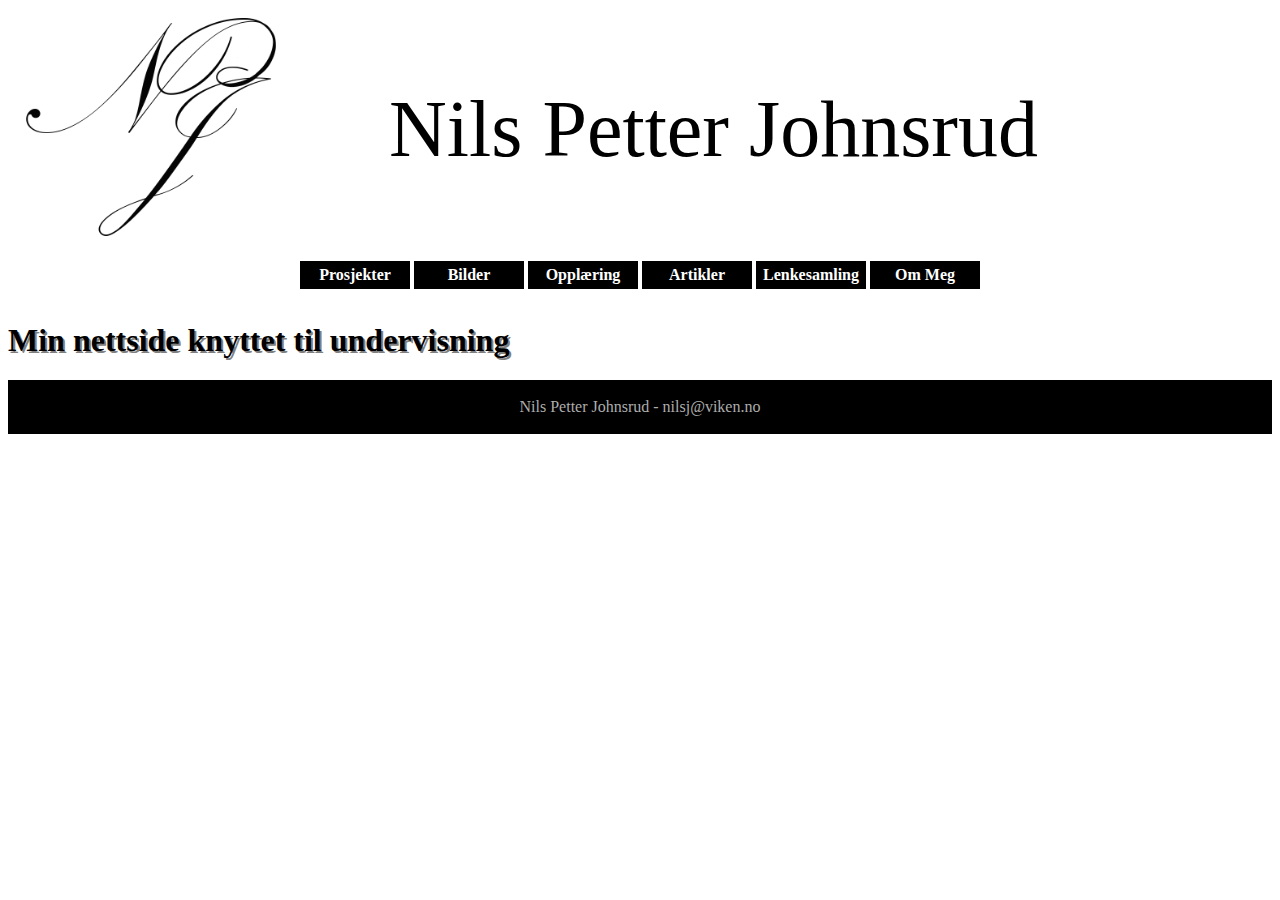
<file: index.html>
<!doctype html>
<html>
<head>
<meta charset="utf-8">
<title>Nils Petter Johnsrud</title>
	<link rel="stylesheet" type="text/css" href="meg.css" />
	<link rel="icon" type="image/png" href="Bilder/NPJ-logo-B.png" sizes="16x16">

</head>

<body>
	<div id="wrapper">
		<div id="box1">
	<table width="100%" border="0" cellspacing="5" cellpadding="5" vertical-align: midle><!--Tabell som bruker 100% av siden uten border og med midtstilling vertikalt-->
  <tbody>
    <tr>
      <td>&nbsp; <a href="index.html"> <img src="Bilder/NPJ-logo-B.png" alt="Nils Petters logo" width="250px" height="auto" /> </a> </td>
      <td>&nbsp; <h0>Nils Petter Johnsrud</h0></td> 
    </tr>
  </tbody>
</table>
	</div>
	<div id="box2">
		<nav>
			<a href="prosjekter.html" class="knapp">Prosjekter</a>
			<!-- prosjekter.html -->
			<a href="bilder.html" class="knapp">Bilder</a>
			<!-- bilder.html - laget -->
			<a href="opplering.html" class="knapp">Opplæring</a><!-- opplering.html -->
			<a href="artikler.html" class="knapp">Artikler</a>
			<!-- artikler.html -->
			<a href="Lenkesamling.html" class="knapp">Lenkesamling</a>
			<!-- lenkesamling.html-->
			<a href="omMeg.html" class="knapp">Om Meg</a>
			<!-- omMeg.html -->
			
		</nav></div>
	<div id="box3">
	<h1>Min nettside knyttet til undervisning</h1><!-- Her skal nettsidens innhold inn -->
		</div>
		<div id="box4">Nils Petter Johnsrud - nilsj@viken.no</div>
	</div>

</body>
</html>
</file>
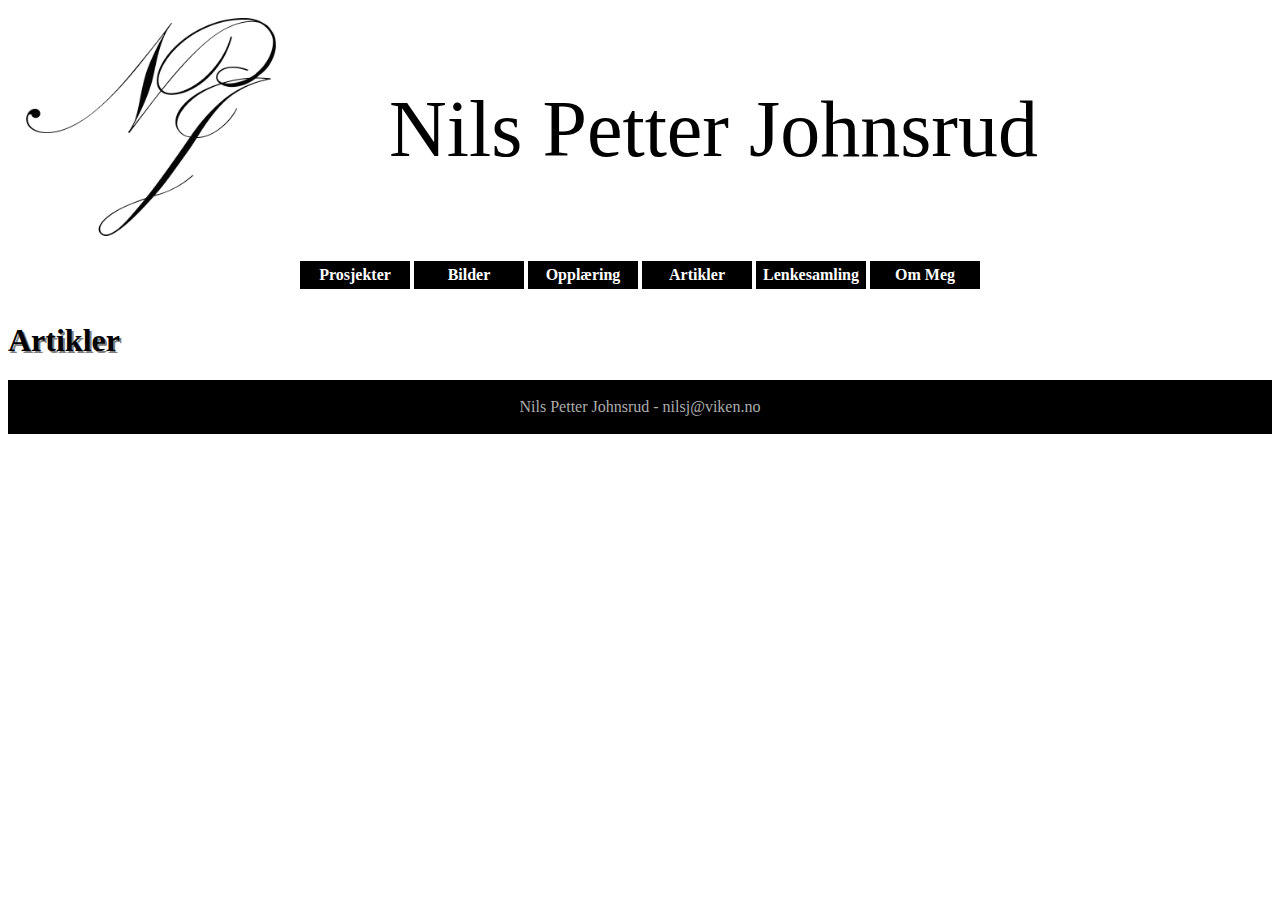
<file: artikler.html>
<!doctype html>
<html>
<head>
<meta charset="utf-8">
<title>NPJ-Lenkesamling</title>
	<link rel="stylesheet" type="text/css" href="meg.css" />
	<link rel="icon" type="image/png" href="Bilder/NPJ-logo-B.png" sizes="16x16">
</head>

<body>
	<div id="wrapper">
		<div id="box1">
	<table width="100%" border="0" cellspacing="5" cellpadding="5" vertical-align: midle><!--Tabell som bruker 100% av siden uten border og med midtstilling vertikalt-->
  <tbody>
    <tr>
      <td>&nbsp; <a href="index.html"> <img src="Bilder/NPJ-logo-B.png" alt="Nils Petters logo" width="250px" height="auto" /> </a> </td>
      <td>&nbsp; <h0>Nils Petter Johnsrud</h0></td> 
    </tr>
  </tbody>
</table>
	</div>
	<div id="box2">
		<nav>
			<a href="prosjekter.html" class="knapp">Prosjekter</a>
			<!-- prosjekter.html -->
			<a href="bilder.html" class="knapp">Bilder</a>
			<!-- bilder.html - laget -->
			<a href="opplering.html" class="knapp">Opplæring</a><!-- opplering.html -->
			<a href="artikler.html" class="knapp">Artikler</a>
			<!-- artikler.html -->
			<a href="Lenkesamling.html" class="knapp">Lenkesamling</a>
			<!-- lenkesamling.html-->
			<a href="omMeg.html" class="knapp">Om Meg</a>
			<!-- omMeg.html -->
			
		</nav></div>
	<div id="box3">
		<h1>Artikler</h1>
		<p> </p>
		
	<!-- Her skal nettsidens innhold inn -->
		</div>
		<div id="box4">Nils Petter Johnsrud - nilsj@viken.no</div>
	</div>


</body>
</html>
</file>
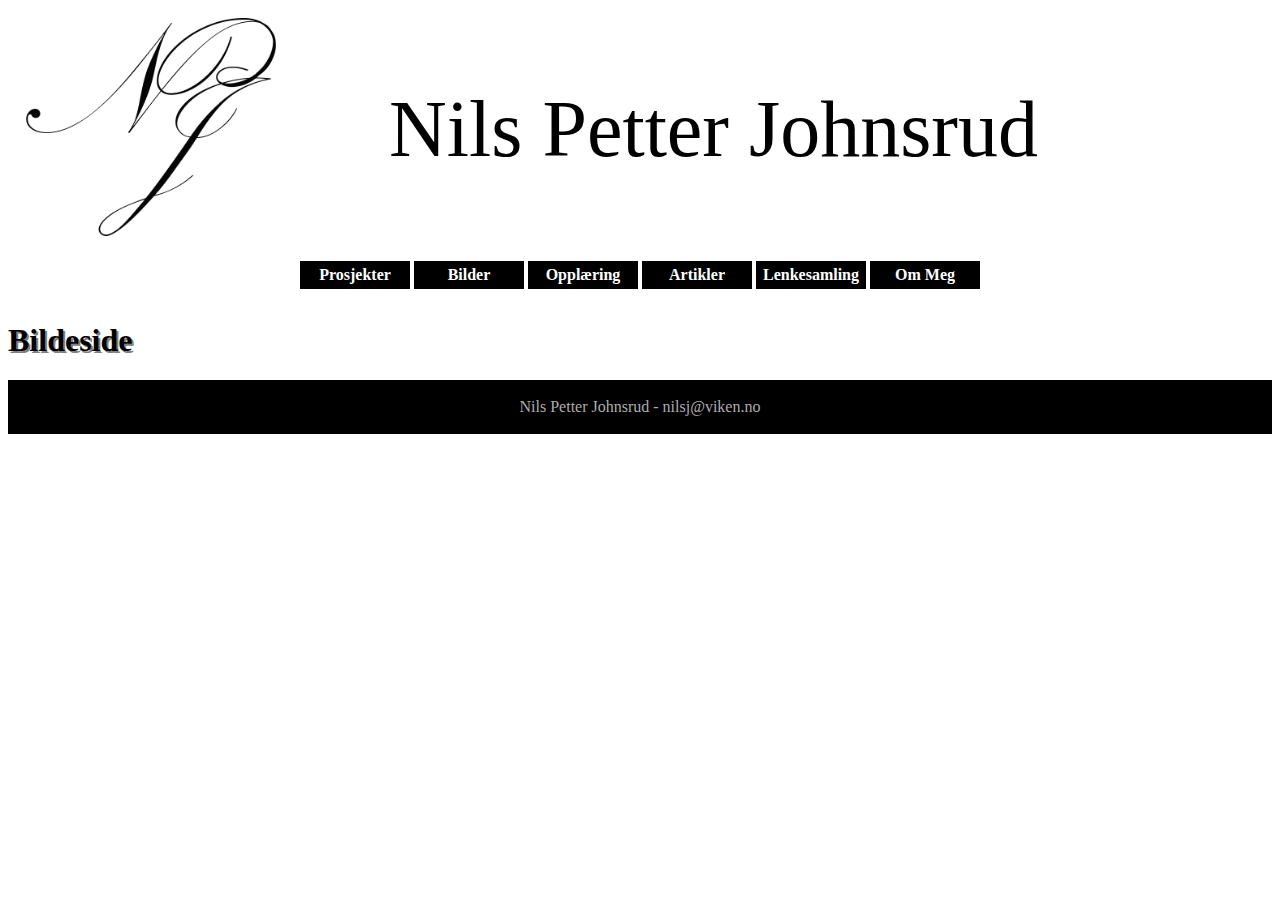
<file: bilder.html>
<!doctype html>
<html>
<head>
<meta charset="utf-8">
<title>Nils Petter Johnsrud</title>
	<link rel="stylesheet" type="text/css" href="meg.css" />
	<style>
        .gallery img {
            width: 100px;  /* Størrelse på bildene */
            padding: 5px;
            margin: 5px;
            border: 1px solid #ccc;
            transition: transform .2s;
        }
        .gallery img:hover {
            transform: scale(1.1);
        }
    </style>

</head>

<body>
	<div id="wrapper">
		<div id="box1">
	<table width="100%" border="0" cellspacing="5" cellpadding="5" vertical-align: midle><!--Tabell som bruker 100% av siden uten border og med midtstilling vertikalt-->
  <tbody>
    <tr>
      <td>&nbsp; <a href="index.html"> <img src="Bilder/NPJ-logo-B.png" alt="Nils Petters logo" width="250px" height="auto" /> </a> </td>
      <td>&nbsp; <h0>Nils Petter Johnsrud</h0></td> 
    </tr>
  </tbody>
</table>
	</div>
	<div id="box2">
		<nav>
			<a href="prosjekter.html" class="knapp">Prosjekter</a>
			<!-- prosjekter.html -->
			<a href="bilder.html" class="knapp">Bilder</a>
			<!-- bilder.html -->
			<a href="opplering.html" class="knapp">Opplæring</a><!-- opplering.html -->
			<a href="artikler.html" class="knapp">Artikler</a>
			<!-- artikler.html -->
			<a href="Lenkesamling.html" class="knapp">Lenkesamling</a>
			<!-- lenkesamling.html-->
			<a href="omMeg.html" class="knapp">Om Meg</a>
			<!-- omMeg.html -->
			
		</nav></div>
	<div id="box3">
	<h1>Bildeside</h1><!-- Her skal nettsidens innhold inn -->
	<div class="gallery"></div>

    <script>
        fetch('list_images.php')  // Kaller PHP-skriptet som returnerer bildelisten
            .then(response => response.json())  // Tolker svaret som JSON
            .then(images => {
                const gallery = document.querySelector('.gallery');
                images.forEach(image => {
                    const img = document.createElement('img');  // Oppretter et nytt img-element
                    img.src = image;  // Setter bildekilden
                    img.alt = 'Bilde';
                    gallery.appendChild(img);  // Legger til img-elementet i galleriet
                });
            })
            .catch(error => console.error('Error loading the images:', error));
    </script>
	
		</div>
		<div id="box4">Nils Petter Johnsrud - nilsj@viken.no</div>
	</div>
</body>
</html>
</file>
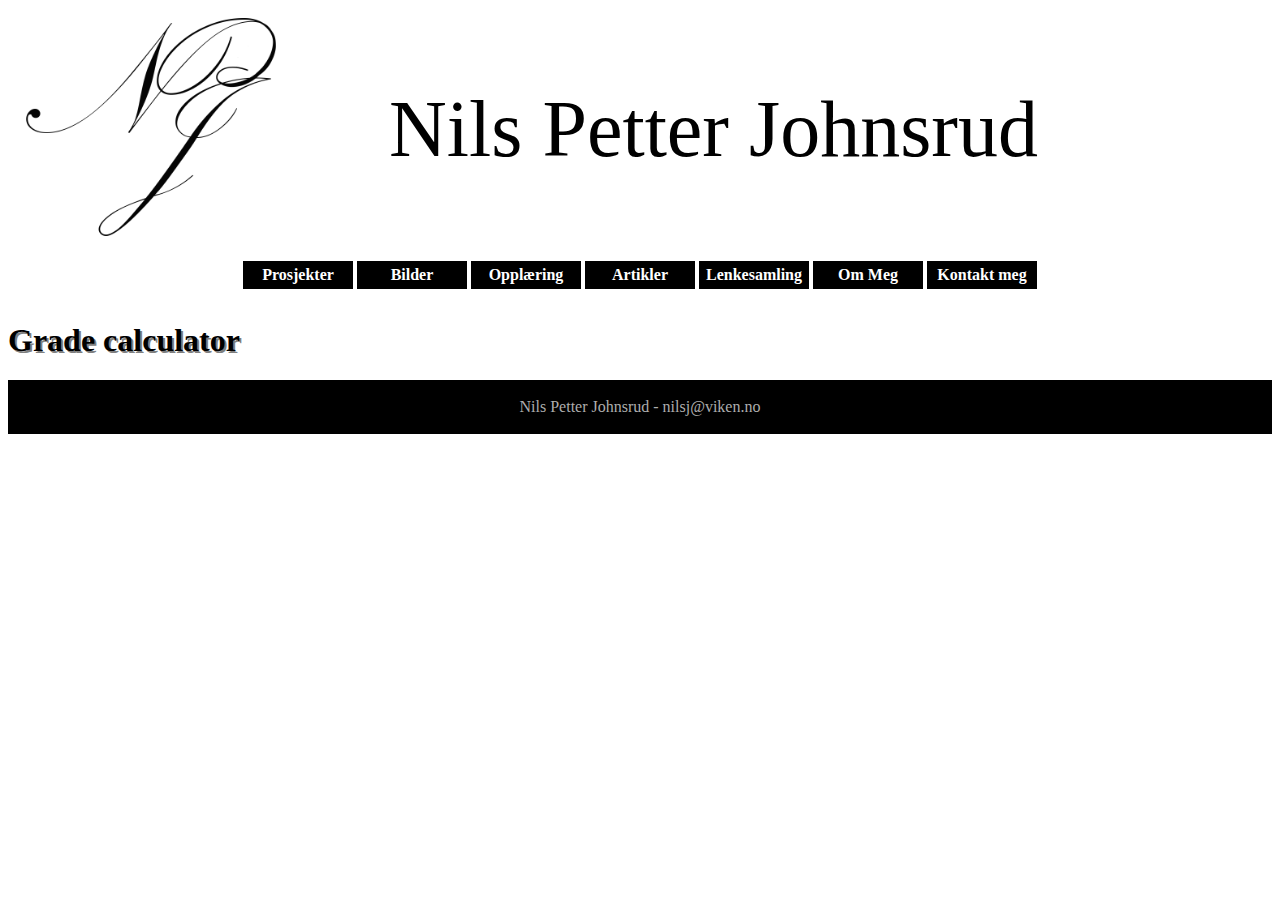
<file: GradeCalculator.html>
<!doctype html>
<html>
<head>
<meta charset="utf-8">
<title>Nils Petter Johnsrud</title>
	<link rel="stylesheet" type="text/css" href="meg.css" />
	
</head>

<body>
	<div id="wrapper">
		<div id="box1">
	<table width="100%" border="0" cellspacing="5" cellpadding="5" vertical-align: midle><!--Tabell som bruker 100% av siden uten border og med midtstilling vertikalt-->
  <tbody>
    <tr>
      <td>&nbsp; <a href="index.html"> <img src="Bilder/NPJ-logo-B.png" alt="Nils Petters logo" width="250px" height="auto" /> </a> </td>
      <td>&nbsp; <h0>Nils Petter Johnsrud</h0></td> 
    </tr>
  </tbody>
</table>
	</div>
	<div id="box2">
		<nav>
			<a href="prosjekter.html" class="knapp">Prosjekter</a>
			<!-- prosjekter.html -->
			<a href="bilder.html" class="knapp">Bilder</a>
			<!-- bilder.html -->
			<a href="opplering.html" class="knapp">Opplæring</a><!-- opplering.html -->
			<a href="artikler.html" class="knapp">Artikler</a>
			<!-- artikler.html -->
			<a href="lenkesamling.html" class="knapp">Lenkesamling</a>
			<!-- lenkesamling.html-->
			<a href="omMeg.html" class="knapp">Om Meg</a>
			<!-- omMeg.html -->
			<a href="kontaktMeg.html" class="knapp">Kontakt meg</a>
			<!-- kontaktMeg.html -->
		</nav></div>
	<div id="box3">
	<h1>Grade calculator</h1>
		<script src ="Java/GradeCalculator.js" ></script><!-- Her skal nettsidens innhold inn -->
		</div>
		<div id="box4">Nils Petter Johnsrud - nilsj@viken.no</div>
	</div>
</body>
</html>
</file>
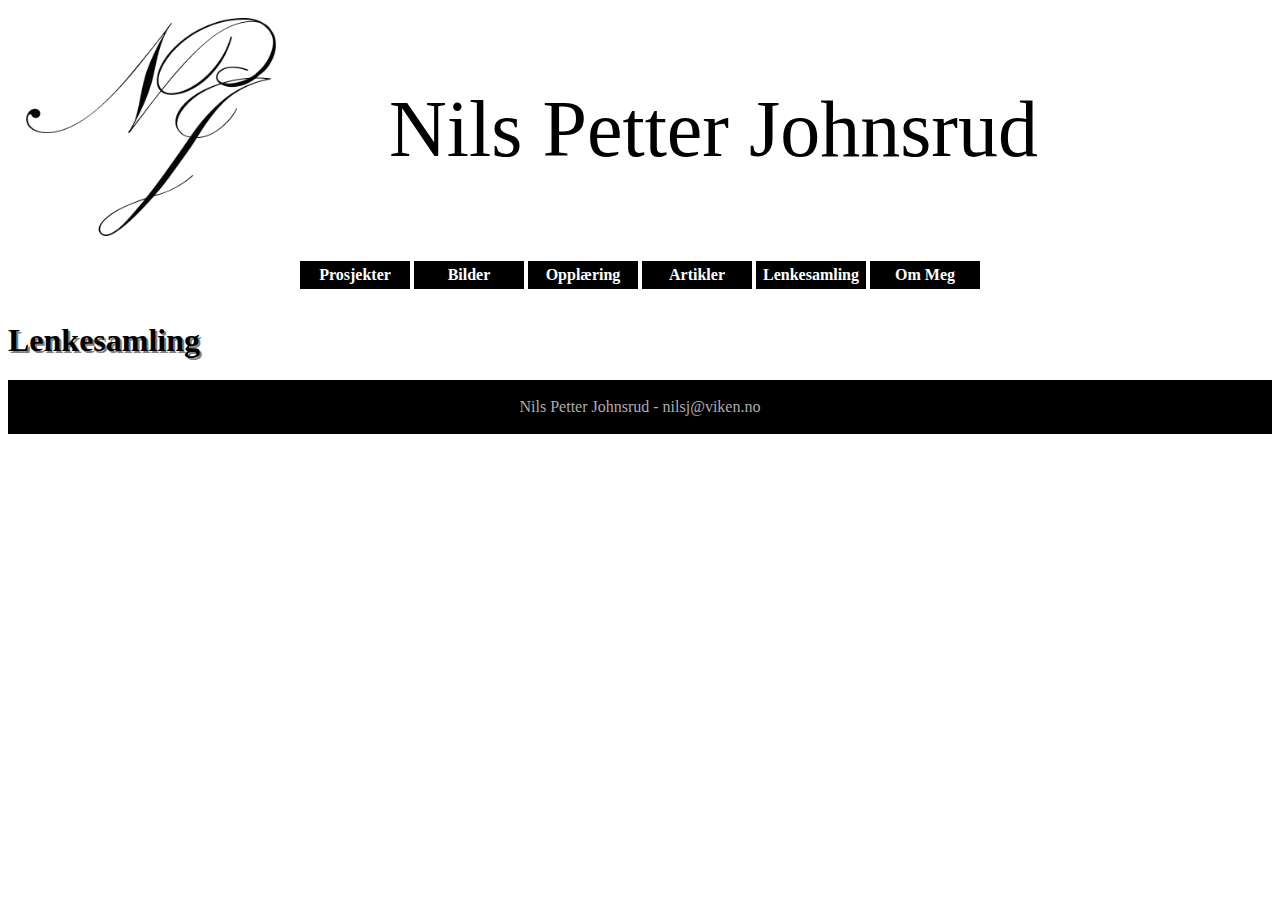
<file: Lenkesamling.html>
<!doctype html>
<html>
<head>
<meta charset="utf-8">
<title>NPJ-Lenkesamling</title>
	<link rel="stylesheet" type="text/css" href="meg.css" />
	<link rel="icon" type="image/png" href="Bilder/NPJ-logo-B.png" sizes="16x16">
</head>

<body>
	<div id="wrapper">
		<div id="box1">
	<table width="100%" border="0" cellspacing="5" cellpadding="5" vertical-align: midle><!--Tabell som bruker 100% av siden uten border og med midtstilling vertikalt-->
  <tbody>
    <tr>
      <td>&nbsp; <a href="index.html"> <img src="Bilder/NPJ-logo-B.png" alt="Nils Petters logo" width="250px" height="auto" /> </a> </td>
      <td>&nbsp; <h0>Nils Petter Johnsrud</h0></td> 
    </tr>
  </tbody>
</table>
	</div>
	<div id="box2">
		<nav>
			<a href="prosjekter.html" class="knapp">Prosjekter</a>
			<!-- prosjekter.html -->
			<a href="bilder.html" class="knapp">Bilder</a>
			<!-- bilder.html - laget -->
			<a href="opplering.html" class="knapp">Opplæring</a><!-- opplering.html -->
			<a href="artikler.html" class="knapp">Artikler</a>
			<!-- artikler.html -->
			<a href="Lenkesamling.html" class="knapp">Lenkesamling</a>
			<!-- lenkesamling.html-->
			<a href="omMeg.html" class="knapp">Om Meg</a>
			<!-- omMeg.html -->
			
		</nav></div>
	<div id="box3">
		<h1>Lenkesamling</h1>
		<p> </p>
		
	<!-- Her skal nettsidens innhold inn -->
		</div>
		<div id="box4">Nils Petter Johnsrud - nilsj@viken.no</div>
	</div>


</body>
</html>
</file>
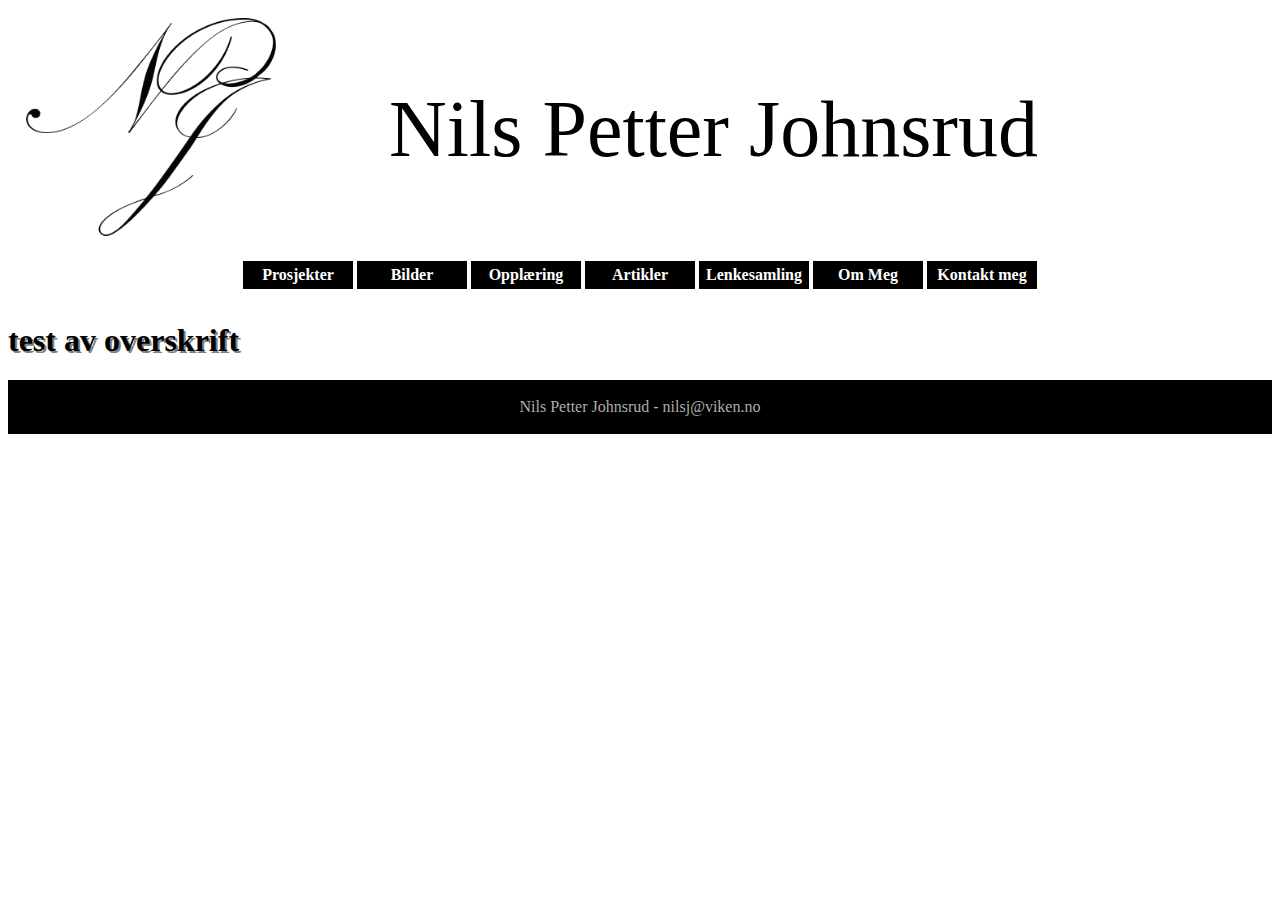
<file: Meg-mal.html>
<!doctype html>
<html>
<head>
<meta charset="utf-8">
<title>Nils Petter Johnsrud</title>
	<link rel="stylesheet" type="text/css" href="meg.css" />
	
</head>

<body>
	<div id="wrapper">
		<div id="box1">
	<table width="100%" border="0" cellspacing="5" cellpadding="5" vertical-align: midle><!--Tabell som bruker 100% av siden uten border og med midtstilling vertikalt-->
  <tbody>
    <tr>
      <td>&nbsp; <a href="index.html"> <img src="Bilder/NPJ-logo-B.png" alt="Nils Petters logo" width="250px" height="auto" /> </a> </td>
      <td>&nbsp; <h0>Nils Petter Johnsrud</h0></td> 
    </tr>
  </tbody>
</table>
	</div>
	<div id="box2">
		<nav>
			<a href="prosjekter.html" class="knapp">Prosjekter</a>
			<!-- prosjekter.html -->
			<a href="bilder.html" class="knapp">Bilder</a>
			<!-- bilder.html -->
			<a href="opplering.html" class="knapp">Opplæring</a><!-- opplering.html -->
			<a href="artikler.html" class="knapp">Artikler</a>
			<!-- artikler.html -->
			<a href="lenkesamling.html" class="knapp">Lenkesamling</a>
			<!-- lenkesamling.html-->
			<a href="omMeg.html" class="knapp">Om Meg</a>
			<!-- omMeg.html -->
			<a href="kontaktMeg.html" class="knapp">Kontakt meg</a>
			<!-- kontaktMeg.html -->
		</nav></div>
	<div id="box3">
	<h1>test av overskrift</h1><!-- Her skal nettsidens innhold inn -->
		</div>
		<div id="box4">Nils Petter Johnsrud - nilsj@viken.no</div>
	</div>
</body>
</html>
</file>
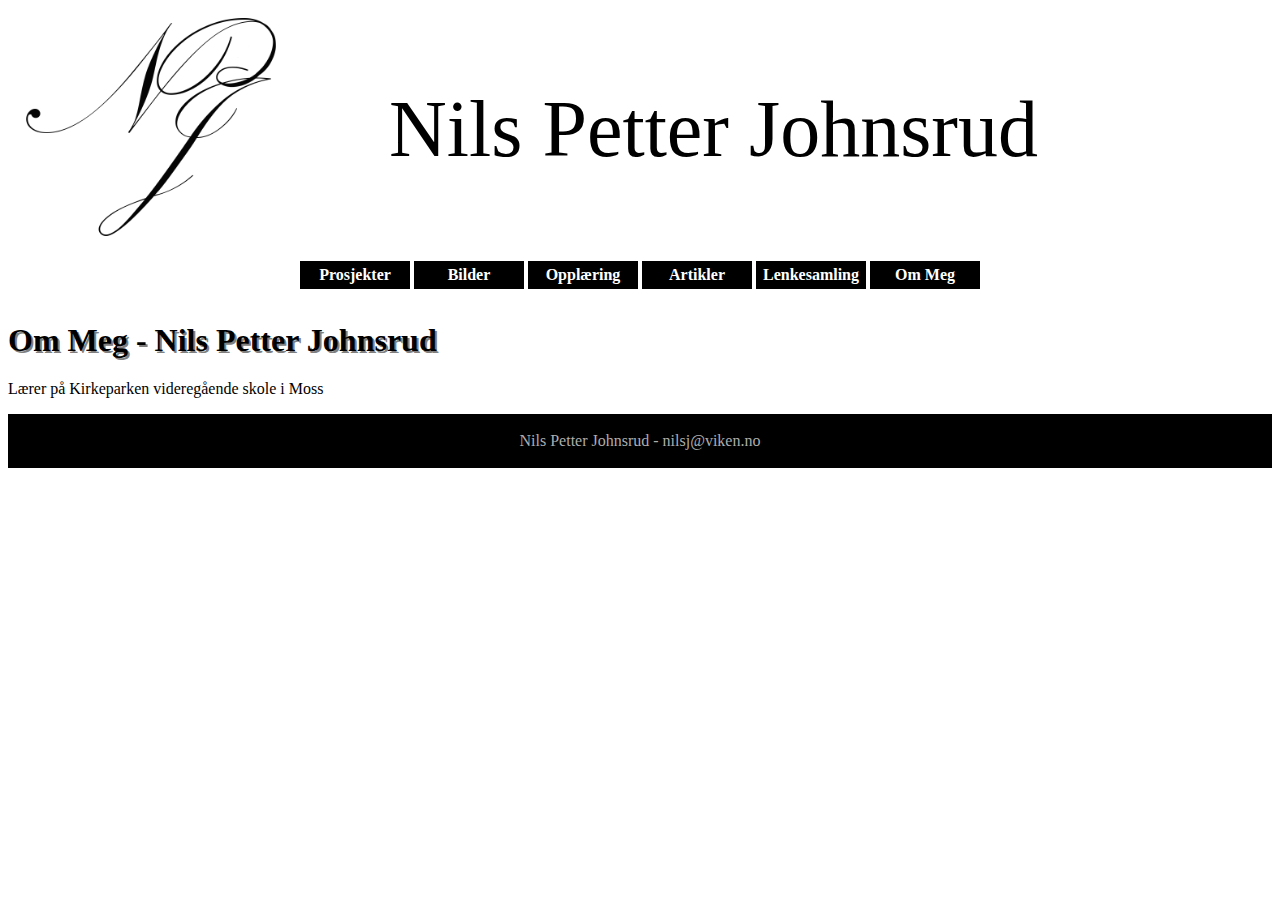
<file: omMeg.html>
<!doctype html>
<html>
<head>
<meta charset="utf-8">
<title>Nils Petter Johnsrud</title>
	<link rel="stylesheet" type="text/css" href="meg.css" />
	
</head>

<body>
	<div id="wrapper">
		<div id="box1">
	<table width="100%" border="0" cellspacing="5" cellpadding="5" vertical-align: midle><!--Tabell som bruker 100% av siden uten border og med midtstilling vertikalt-->
  <tbody>
    <tr>
      <td>&nbsp; <a href="index.html"> <img src="Bilder/NPJ-logo-B.png" alt="Nils Petters logo" width="250px" height="auto" /> </a> </td>
      <td>&nbsp; <h0>Nils Petter Johnsrud</h0></td> 
    </tr>
  </tbody>
</table>
	</div>
	<div id="box2">
		<nav>
			<a href="prosjekter.html" class="knapp">Prosjekter</a>
			<!-- prosjekter.html -->
			<a href="bilder.html" class="knapp">Bilder</a>
			<!-- bilder.html -->
			<a href="opplering.html" class="knapp">Opplæring</a><!-- opplering.html -->
			<a href="artikler.html" class="knapp">Artikler</a>
			<!-- artikler.html -->
			<a href="Lenkesamling.html" class="knapp">Lenkesamling</a>
			<!-- lenkesamling.html-->
			<a href="omMeg.html" class="knapp">Om Meg</a>
			<!-- omMeg.html -->
			
		</nav></div>
	<div id="box3">
	<h1>Om Meg - Nils Petter Johnsrud</h1>
		<p> </p>
		<p>Lærer på Kirkeparken videregående skole i Moss</p>
		<!-- Her skal nettsidens innhold inn -->
		</div>
		<div id="box4">Nils Petter Johnsrud - nilsj@viken.no</div>
	</div>
</body>
</html>
</file>
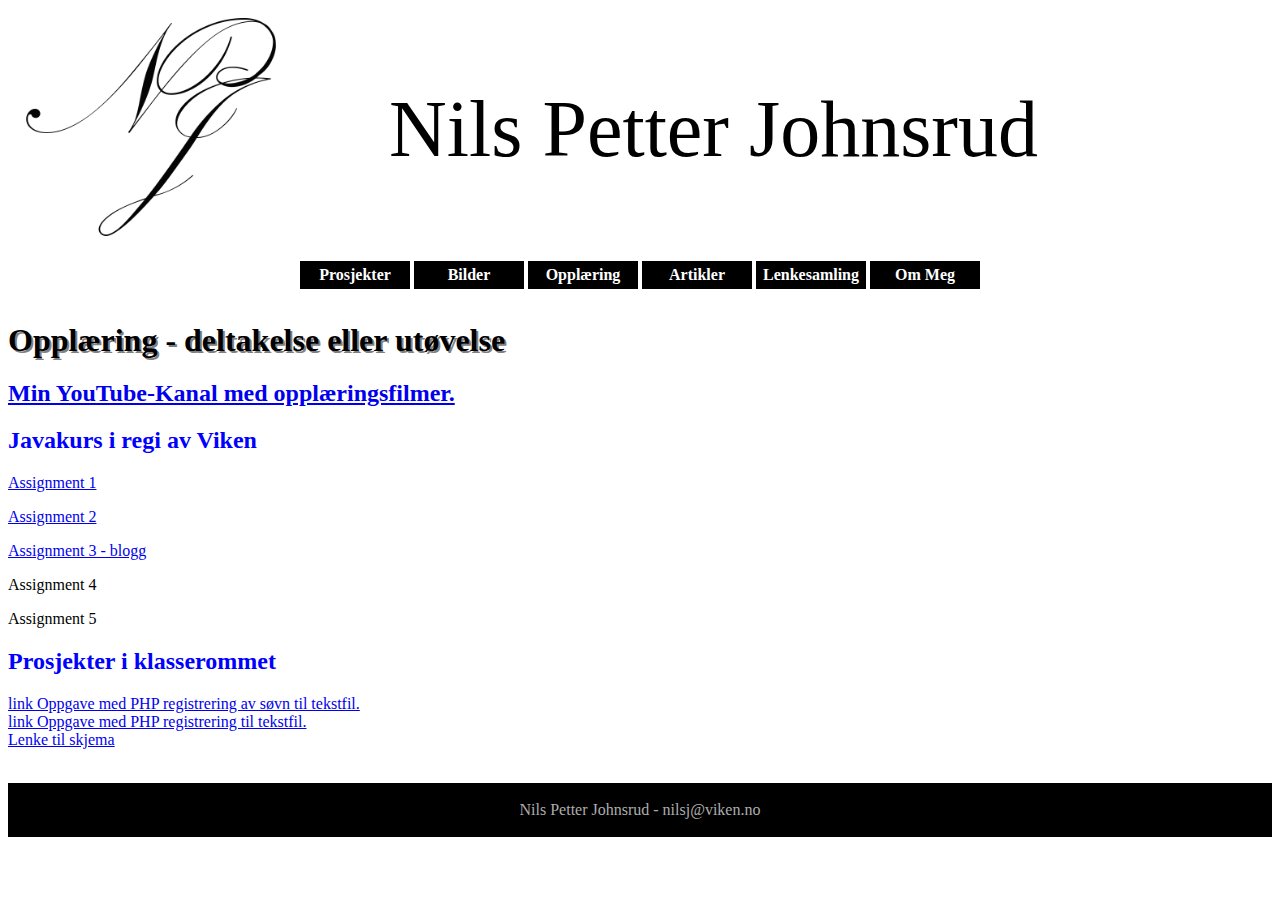
<file: opplering.html>
<!doctype html>
<html>
<head>
<meta charset="utf-8">
<title>Nils Petter Johnsrud</title>
	<link rel="stylesheet" type="text/css" href="meg.css" />
	
</head>

<body>
	<div id="wrapper">
		<div id="box1">
	<table width="100%" border="0" cellspacing="5" cellpadding="5" vertical-align: midle><!--Tabell som bruker 100% av siden uten border og med midtstilling vertikalt-->
  <tbody>
    <tr>
      <td>&nbsp; <a href="index.html"> <img src="Bilder/NPJ-logo-B.png" alt="Nils Petters logo" width="250px" height="auto" /> </a> </td>
      <td>&nbsp; <h0>Nils Petter Johnsrud</h0></td> 
    </tr>
  </tbody>
</table>
	</div>
	<div id="box2">
		<nav>
			<a href="prosjekter.html" class="knapp">Prosjekter</a>
			<!-- prosjekter.html -->
			<a href="bilder.html" class="knapp">Bilder</a>
			<!-- bilder.html -->
			<a href="opplering.html" class="knapp">Opplæring</a><!-- opplering.html -->
			<a href="artikler.html" class="knapp">Artikler</a>
			<!-- artikler.html -->
			<a href="Lenkesamling.html" class="knapp">Lenkesamling</a>
			<!-- lenkesamling.html-->
			<a href="omMeg.html" class="knapp">Om Meg</a>
			<!-- omMeg.html -->
			
		</nav></div>
	<div id="box3">
	<h1>Opplæring - deltakelse eller utøvelse</h1><!-- Her skal nettsidens innhold inn -->
	
		<p><h2> <a href="https://www.youtube.com/channel/UC36ni1E-8u16A5_QNMWKDMQ/featured?disable_polymer=1"> Min YouTube-Kanal med opplæringsfilmer.</a></h2> </p>
	
		<p><h2>	Javakurs i regi av Viken </h2></p>
		
		<p>	<a href="ShippingContainer.html"> Assignment 1</a></p>
		<p> <a href="GradeCalculator.html"> Assignment 2 </a></p>
		<p> <a href="fundamental-blogg/index-blogg.html"> Assignment 3 - blogg</a> </p>
		<p> Assignment 4 </p>
		<p> Assignment 5 </p>
		
		<p> <h2>Prosjekter i klasserommet</h2>
		<a href="quiz/sovnreg.php" >link Oppgave med PHP registrering av søvn til tekstfil.</a><br>

		<a href="Phishing/Phishing.php" >link Oppgave med PHP registrering til tekstfil.</a><br>
		<a href="Phishing/skjema.html" > Lenke til skjema</a><br><br>
	</p>
		</div>
		<div id="box4">Nils Petter Johnsrud - nilsj@viken.no</div>
	</div>
</body>
</html>
</file>
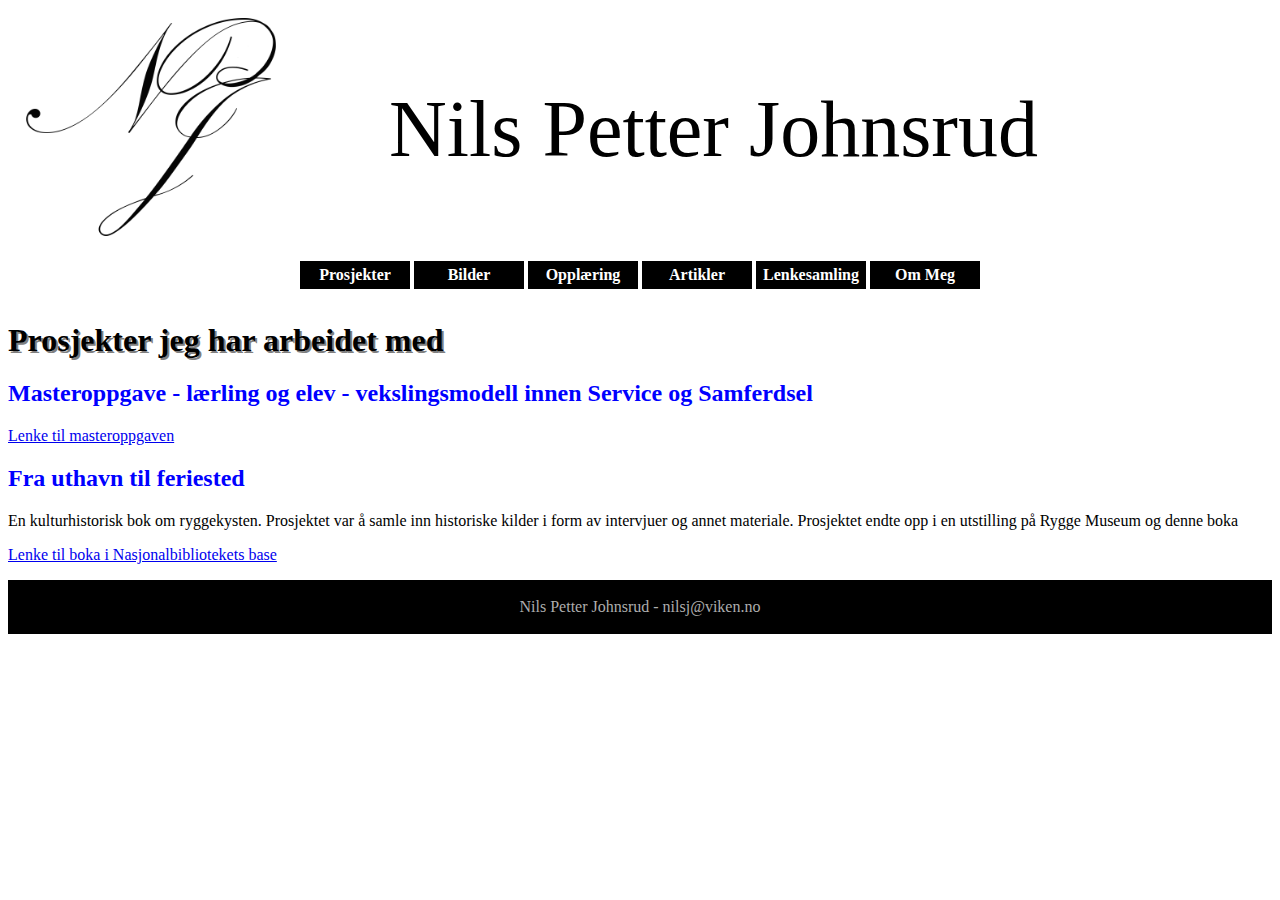
<file: prosjekter.html>
<!doctype html>
<html>
<head>
<meta charset="utf-8">
<title>Nils Petter Johnsrud</title>
	<link rel="stylesheet" type="text/css" href="meg.css" />
	
</head>

<body>
	<div id="wrapper">
		<div id="box1">
	<table width="100%" border="0" cellspacing="5" cellpadding="5" vertical-align: midle><!--Tabell som bruker 100% av siden uten border og med midtstilling vertikalt-->
  <tbody>
    <tr>
      <td>&nbsp; <a href="index.html"> <img src="Bilder/NPJ-logo-B.png" alt="Nils Petters logo" width="250px" height="auto" /> </a> </td>
      <td>&nbsp; <h0>Nils Petter Johnsrud</h0></td> 
    </tr>
  </tbody>
</table>
	</div>
	<div id="box2">
		<nav>
			<a href="prosjekter.html" class="knapp">Prosjekter</a>
			<!-- prosjekter.html -->
			<a href="bilder.html" class="knapp">Bilder</a>
			<!-- bilder.html -->
			<a href="opplering.html" class="knapp">Opplæring</a><!-- opplering.html -->
			<a href="artikler.html" class="knapp">Artikler</a>
			<!-- artikler.html -->
			<a href="Lenkesamling.html" class="knapp">Lenkesamling</a>
			<!-- lenkesamling.html-->
			<a href="omMeg.html" class="knapp">Om Meg</a>
			<!-- omMeg.html -->
			
		</nav></div>
	<div id="box3">
	<h1>Prosjekter jeg har arbeidet med</h1><!-- Her skal nettsidens innhold inn -->
		<p></p>
		<p><h2> Masteroppgave - lærling og elev - vekslingsmodell innen Service og Samferdsel </h2></p>
		<p><a href="https://oda.oslomet.no/oda-xmlui/handle/11250/2753901"> Lenke til masteroppgaven </a></p>
		<p> </p>
		<p> </p>
		<p> </p>
		<p></p>
		<p><h2> Fra uthavn til feriested </h2></p>
		<p>En kulturhistorisk bok om ryggekysten. Prosjektet var å samle inn historiske kilder i form av intervjuer og annet materiale. Prosjektet endte opp i en utstilling på Rygge Museum og denne boka </p>
		<p><a href="https://www.nb.no/items/1633e86de44c739103b8e105f7a6a2c9?page=0&searchText=fra%20uthavn%20til%20feriested"> Lenke til boka i Nasjonalbibliotekets base </a></p>
		<p> </p>
		<p> </p>
		<p> </p>
		</div>
		<div id="box4">Nils Petter Johnsrud - nilsj@viken.no</div>
	</div>
</body>
</html>
</file>
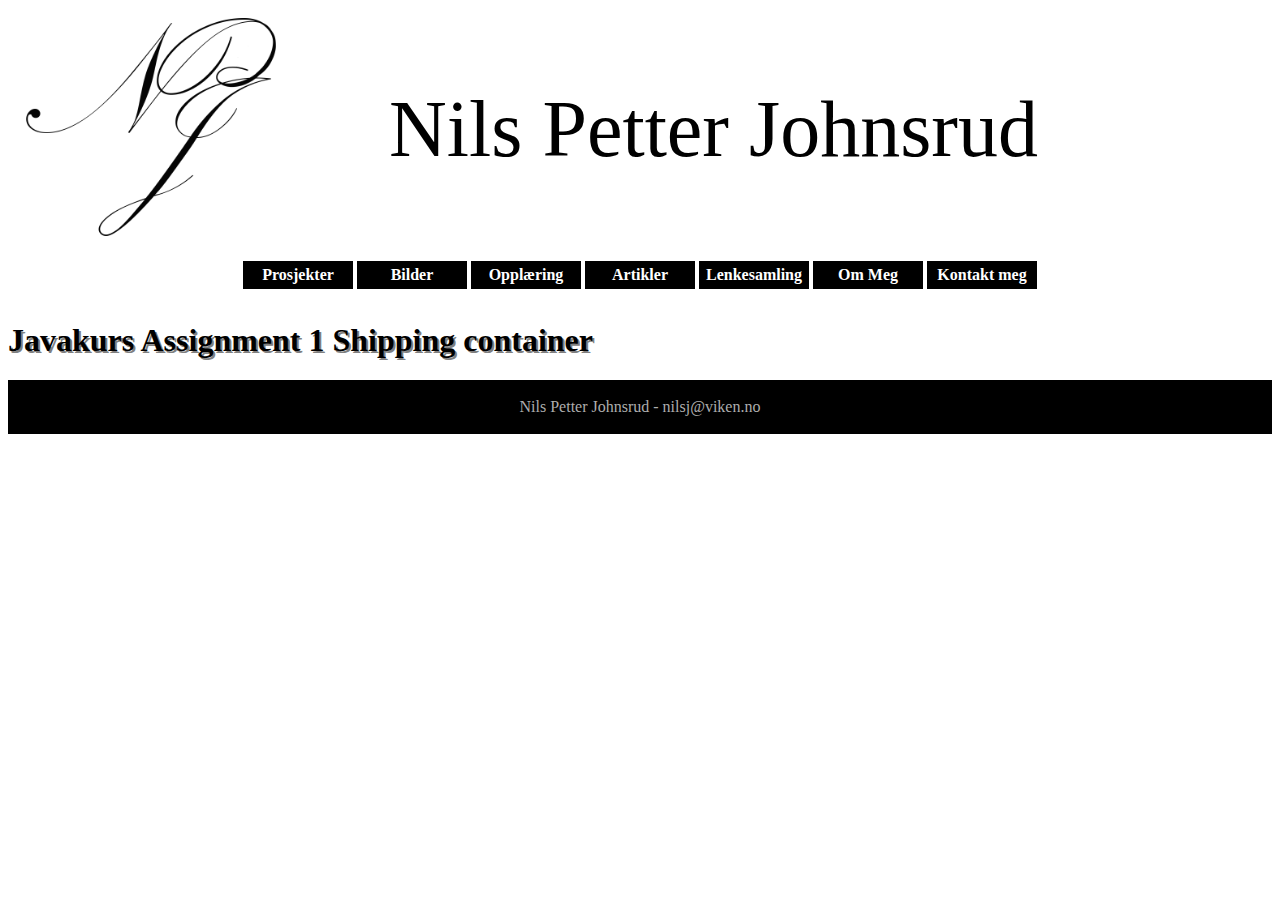
<file: ShippingContainer.html>
<!doctype html>
<html>
<head>
<meta charset="utf-8">
<title>Nils Petter Johnsrud</title>
	<link rel="stylesheet" type="text/css" href="meg.css" />
	
</head>

<body>
	<div id="wrapper">
		<div id="box1">
	<table width="100%" border="0" cellspacing="5" cellpadding="5" vertical-align: midle><!--Tabell som bruker 100% av siden uten border og med midtstilling vertikalt-->
  <tbody>
    <tr>
      <td>&nbsp; <a href="index.html"> <img src="Bilder/NPJ-logo-B.png" alt="Nils Petters logo" width="250px" height="auto" /> </a> </td>
      <td>&nbsp; <h0>Nils Petter Johnsrud</h0></td> 
    </tr>
  </tbody>
</table>
	</div>
	<div id="box2">
		<nav>
			<a href="prosjekter.html" class="knapp">Prosjekter</a>
			<!-- prosjekter.html -->
			<a href="bilder.html" class="knapp">Bilder</a>
			<!-- bilder.html -->
			<a href="opplering.html" class="knapp">Opplæring</a><!-- opplering.html -->
			<a href="artikler.html" class="knapp">Artikler</a>
			<!-- artikler.html -->
			<a href="lenkesamling.html" class="knapp">Lenkesamling</a>
			<!-- lenkesamling.html-->
			<a href="omMeg.html" class="knapp">Om Meg</a>
			<!-- omMeg.html -->
			<a href="kontaktMeg.html" class="knapp">Kontakt meg</a>
			<!-- kontaktMeg.html -->
		</nav></div>
	<div id="box3">
	<h1>Javakurs Assignment 1 Shipping container</h1><!-- Her skal nettsidens innhold inn -->
		<script src="Java/Shipping container.js" defer></script>
		</div>
		<div id="box4">Nils Petter Johnsrud - nilsj@viken.no</div>
	</div>
</body>
</html>
</file>
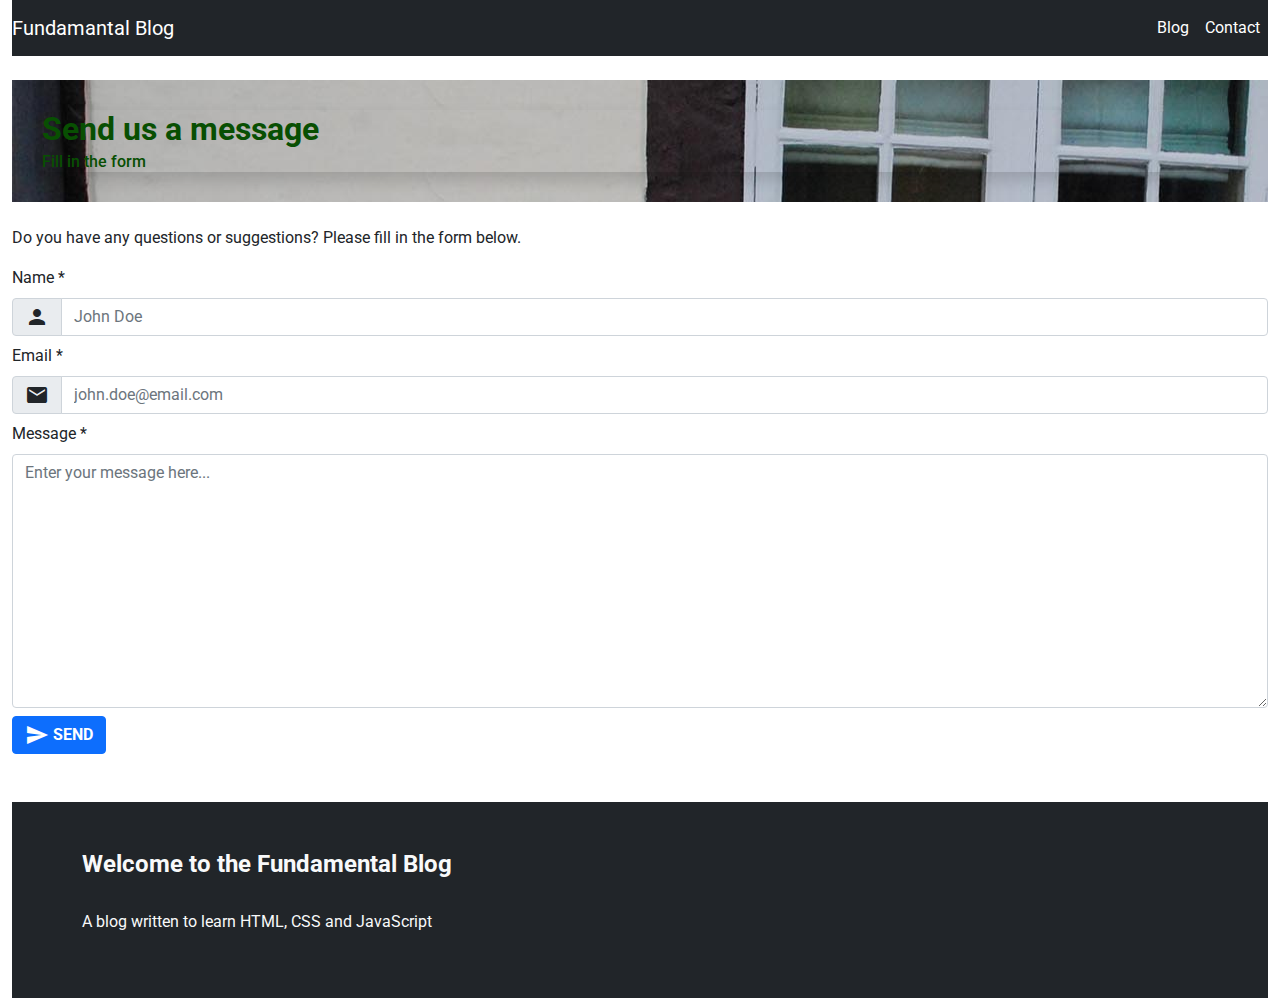
<file: fundamental-blogg/contacts.html>
<!doctype html>
<html>
<head>
	<meta charset="utf-8">
	<meta http-equiv="X-UA-Compatible" content="IE=edge">
	<meta name="viewport" content="width=device-width, initial-scale=1.0">
	<title>Contact - Fundamental Blogg</title>
	
	<!-- CSS -->
	<link rel="stylesheet" href="CSS/bootstrap.css">
	<link rel="stylesheet" href="CSS/styles.css">
	<link href="https://fonts.googleapis.com/css2?family=Roboto:wght@400;700&display=swap" rel="stylesheet">
    <link href="https://fonts.googleapis.com/icon?family=Material+Icons"
      rel="stylesheet">
	
	<!-- JavaScript -->
	<script src="https://cdn.jsdelivr.net/npm/bootstrap@5.1.3/dist/js/bootstrap.bundle.min.js" integrity="sha384-ka7Sk0Gln4gmtz2MlQnikT1wXgYsOg+OMhuP+IlRH9sENBO0LRn5q+8nbTov4+1p" crossorigin="anonymous"></script>
	<script defer src="js/contacts.js"></script>
	

</head>
<body>
	<div class="grid" style="--bs-rows: 3; --bs-columns: 1;">
		<div><div class="container-fluid">
			
				<nav class="navbar bg-dark navbar-expand-lg navbar-dark mb-4">
					<a href="#blog" class="navbar-brand">Fundamantal Blog</a>
					<button class="navbar-toggler" data-bs-toggle="collapse" data-bs-target="#navbar">
					<span class="navbar-toggler-icon"></span>
					</button>
					<div class="collapse navbar-collapse" id="navbar">
					<ul class="navbar-nav ms-auto">
						<li class="nav-item">
						<a href="index-blogg.html" class="nav-link active">Blog</a>
						</li>
						<li class="nav-item">
						<a href="contacts.html" class="nav-link active">Contact</a>
						</li>
						</ul></div>
				<!--<a href="index-blogg.html" class="knapp">Blogg</a>
				<a href="contacts.html" class="knapp">Contact</a>-->
			</nav>
			
			<header class="mb-4">
				<section class="rounded-3 shadow"><!--<figure class="text-center">-->
				<h2 class="card-title">Send us a message</h2>
				<h6 class="card-subtitle">Fill in the form</h6>
					<!--</figure>-->
				</section>
			</header>
			
			
		</div>
		</div>
		
		<div><div class="container-fluid">
						
			<form action="" id="contact-form">
                    <p>Do you have any questions or suggestions? Please fill in the form below.</p>
                    <fieldset class="mb-2">
                        <label for="name" class="form-label">Name *</label>
                        <section class="input-group">
                            <span class="input-group-text">
                                <i class="material-icons">person</i>
                            </span>
                            <input type="text" placeholder="John Doe" id="name" name="name" class="form-control">
                        </section>
                    </fieldset>

                    <fieldset class="mb-2">
                        <label for="email" class="form-label">Email *</label>
                        <section class="input-group">
                            <span class="input-group-text">
                                <i class="material-icons">mail</i>
                            </span>
                            <input type="email" placeholder="john.doe@email.com" id="email" name="email" class="form-control">
                        </section>
                        
                    </fieldset>

                    <fieldset class="mb-2">
                        <label for="message" class="form-label">Message *</label>
                        <textarea name="message" id="message"
                            class="form-control"
                            rows="10"
                            placeholder="Enter your message here..."></textarea>
                    </fieldset>

                    <button class="btn btn-primary d-flex align-items-center">
                        <span class="material-icons">send</span>&nbsp;
                        <b>SEND</b>
                    </button>
                </form>
                <br>
                <div id="form-result"></div>
            </div>
			<!--<div class="mb-3">
  <label for="exampleFormControlInput1" class="form-label">Name</label><br>
  <input type="name" class="form-control" id="exampleFormControlInput1" placeholder="Name">
</div>
			<div class="mb-3">
  <label for="exampleFormControlInput1" class="form-label">Email address</label><br>
  <input type="email" class="form-control" id="exampleFormControlInput1" placeholder="name@example.com">
</div>
<div class="mb-3">
  <label for="exampleFormControlTextarea1" class="form-label">Message:*</label>
	<br>
  <textarea class="form-control" id="exampleFormControlTextarea1" rows="6"></textarea>-->
</div>
</div>
		<div class="container-fluid">
			<footer class="bg-dark p-5 mt-4 text-light">
				<div class="container">
				<h4>Welcome to the Fundamental Blog</h4><br>
				<p>A blog written to learn HTML, CSS and JavaScript </p>
				</div>
			</footer> 
		</div>

		
</body>
</html>
</file>
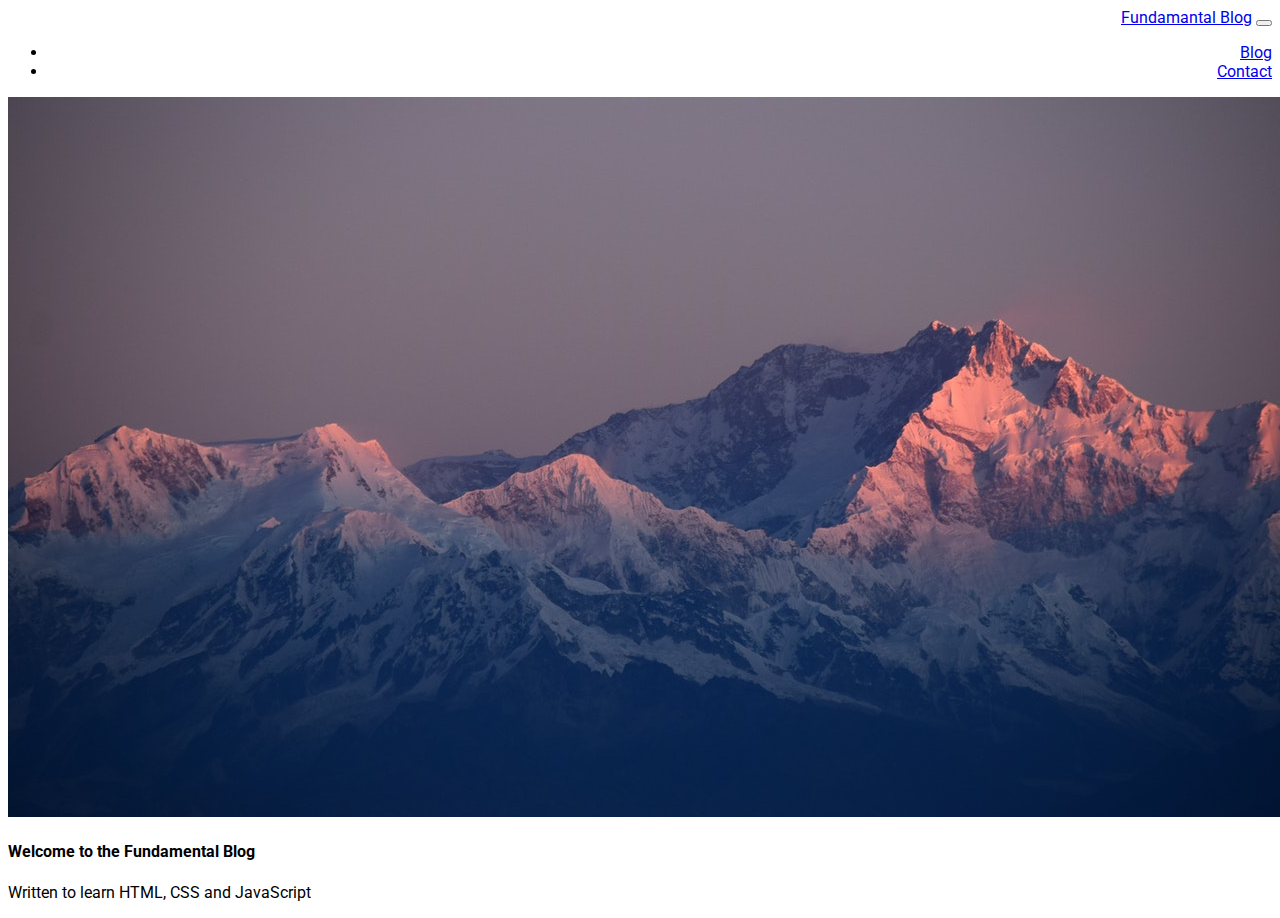
<file: fundamental-blogg/index-blogg.html>
<!doctype html>
<html lang="en">
<head>
<meta charset="utf-8">
	<meta http-equiv="X-UA-Compatible" content="IE=edge">
	<meta name="viewport" content="width=device-width, initial-scale=1.0">
	<title>Blog - Fundamental Blog</title>
	
	<!-- Fonts -->
	<link rel="preconnect" href="https://fonts.googleapis.com">
	<link rel="preconnect" href="https://fonts.gstatic.com" crossorigin>
	<link href="https://fonts.googleapis.com/css2?family=Roboto:wght@400;700&display=swap" rel="stylesheet">
    <link href="https://fonts.googleapis.com/icon?family=Material+Icons"
      rel="stylesheet">
	
	<!-- CSS -->
	<link href="https://cdn.jsdelivr.net/npm/bootstrap@5.1.1/dist/css/bootstrap.min.css" rel="stylesheet"
        integrity="sha384-F3w7mX95PdgyTmZZMECAngseQB83DfGTowi0iMjiWaeVhAn4FJkqJByhZMI3AhiU" crossorigin="anonymous">

	<!-- <link rel="stylesheet" href="CSS/bootstrap.css"> -->
	<link rel="stylesheet" href="CSS/styles.css">
	
	<!-- JavaScript -->
	<script src="https://cdn.jsdelivr.net/npm/bootstrap@5.1.3/dist/js/bootstrap.bundle.min.js" defer integrity="sha384-ka7Sk0Gln4gmtz2MlQnikT1wXgYsOg+OMhuP+IlRH9sENBO0LRn5q+8nbTov4+1p" crossorigin="anonymous"></script>
	
	<script type="module" src="js/index-blogg.js" defer></script>
	

</head>

<body>
	<nav class="navbar bg-dark navbar-expand-lg navbar-dark mb-4">
		<div class="container-fluid">
					<a href="#blog" class="navbar-brand">Fundamantal Blog</a>
					<button class="navbar-toggler" data-bs-toggle="collapse" data-bs-target="#navbar">
					<span class="navbar-toggler-icon"></span>
					</button>
					<div class="collapse navbar-collapse" id="navbar">
					<ul class="navbar-nav ms-auto">
						<li class="nav-item">
						<a href="index-blogg.html" class="nav-link active">Blog</a>
						</li>
						<li class="nav-item">
						<a href="contacts.html" class="nav-link active">Contact</a>
						</li>
					</ul>
			</div>
		</div>
				<!--<a href="index-blogg.html" class="knapp">Blogg</a>
				<a href="contacts.html" class="knapp">Contact</a>-->
	</nav>
	
	<div class="container">
		<div class="row mb-4">
			<div class="col-8">
				<img id="top-post-image" src="" class="img-fluid rounded-3 shadow" />
			</div>
			<div class="col-4">
				<section id="top-post" class="p-4">
				</section>
			</div>
		</div>
		
		<div id="posts" class="posts">
		</div>
	</div>

	<footer class="bg-dark p-5 mt-4 text-light">
		<div class="container">
			<h4>Welcome to the Fundamental Blog</h4>
			<p>Written to learn HTML, CSS and JavaScript</p>
		</div>
	
	</footer>
	
</body>

</html>
</file>
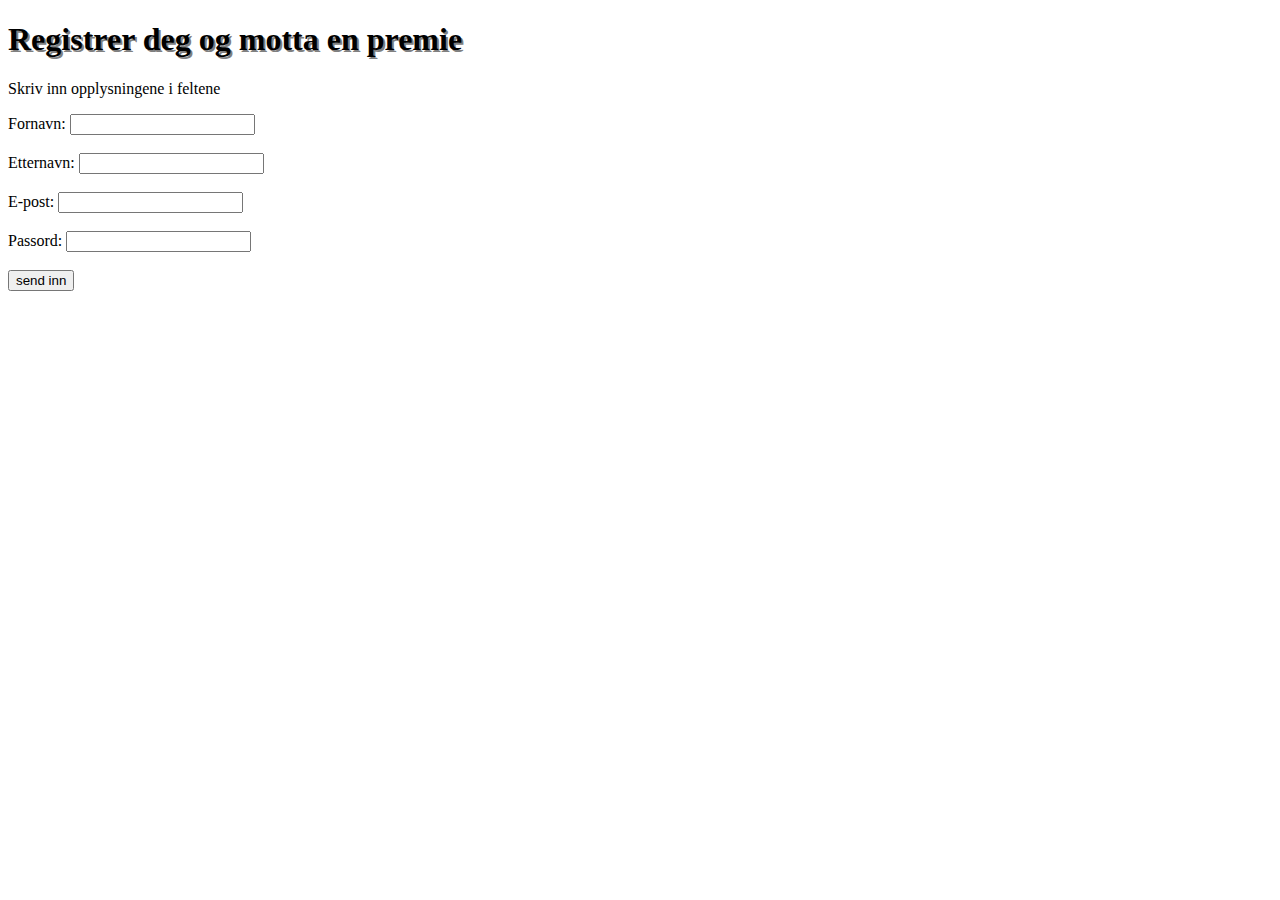
<file: Phishing/skjema.html>
<!doctype html>
<html>
<head>
<meta charset="utf-8">
<title>Registrere brukere</title>
	<link rel="stylesheet" type="text/css" href="../meg.css" />
	<link rel="icon" type="image/png" href="../Bilder/NPJ-logo-B.png" sizes="16x16">

</head>

<body>
<h1>Registrer deg og motta en premie</h1>
<p>Skriv inn opplysningene i feltene</p>

<form method="get">
    Fornavn:
    <input type="text" name="fornavn"><br><br>
    Etternavn:
    <input type="text" name="etternavn"><br><br>
    E-post:
    <input type="text" name="epost"><br><br>
    Passord:
    <input type="password" name="Passord"><br><br>

    <input type="submit" name="send" value="send inn">
</form>

</body>
</html>
</file>
<file: meg.css>
@charset "utf-8";
/* CSS Document */

#wrapper {
	display: flex;
	flex-direction: column;
	border-style: solid;
	border: 0px;
	justify-content: space-between;
	width: auto;
	border-color: #00ff00;
}
#box1 {
	border-style: solid;
	border: 0px;
	width: auto;
	height: 300;	
}
#box2 {
	border-style: solid;
	display: flex;
	justify-content: center;
	align-items: center;
	border: 0px;
	width: auto;
	height: 50px;	
}
#box3 {
	border-style: solid;
	border: 0px;
	width: auto;
	height: auto;
}
#box4 {
	border-style: solid;
	Border: 0px;
	justify-content: center;
	align-content: center;
	text-align: center;
	vertical-align: middle;
	width: auto;
	padding: 12px;
	height: 30px;
	background-color: #000000;
	color: #ADADAD;
}
.knapp {
	display: inline-block;
	width: 100px;
	text-align: center;
	text-decoration: none;
	padding: 5px;
	background-color: #000000;
	color: white;
	font-weight: bold;
	border: none;
	cursor: pointer;
}
.knapp:hover {
	background-color: white;
	color: #000000;
}
.knapp:a {
	color: red;
}
h1 {
	color: black;
	text-shadow: 2px 2px grey;
	
		}
h2 {
	color: blue
}
body {
	color: black
}
h0 {
	color: black;
	text-shadow: 4px 4px light-grey;
	font-size: 80px;
}
</file>
<file: fundamental-blogg/CSS/styles.css>
html, body {
	font-family: sans-serif;
}

h1, h2, h3, h4 {
	font-weight: 700;
}

.posts {
	display: grid;
	grid-template-columns: repeat(auto-fill, minmax(320px, 1fr));
	grid-gap: 1.5rem;
}

body {
	font-family: roboto;
}
header {
	background-color: #F9F9F9;
	padding: 30px;
	font-size: 35px;
	color: #084F02;
	background-image: url("../images/Postkasse.jpg");
}

nav {
	justify-content: flex-end;
	align-content: flex-end;
	border-color: #F5090D;
	border-width: 3px;
	text-align: end;
}

/* footer {
	justify-content: center;
	align-content: center;
	background-color: #084F02;
	padding: 10px;
	color: white;
	text-align: center;
} */

.knapp {
	display: inline-block;
	width: 100px;
	text-align: center;
	text-decoration: none;
	padding: 5px;
	background-color: #000000;
	color: white;
	font-size: 16px;
	font-weight: bold;
	border: none;
	cursor: pointer;
}
.knapp:hover {
	background-color: white;
	color: #000000;
}
.knapp:a {
	color: red;
}
</file>
